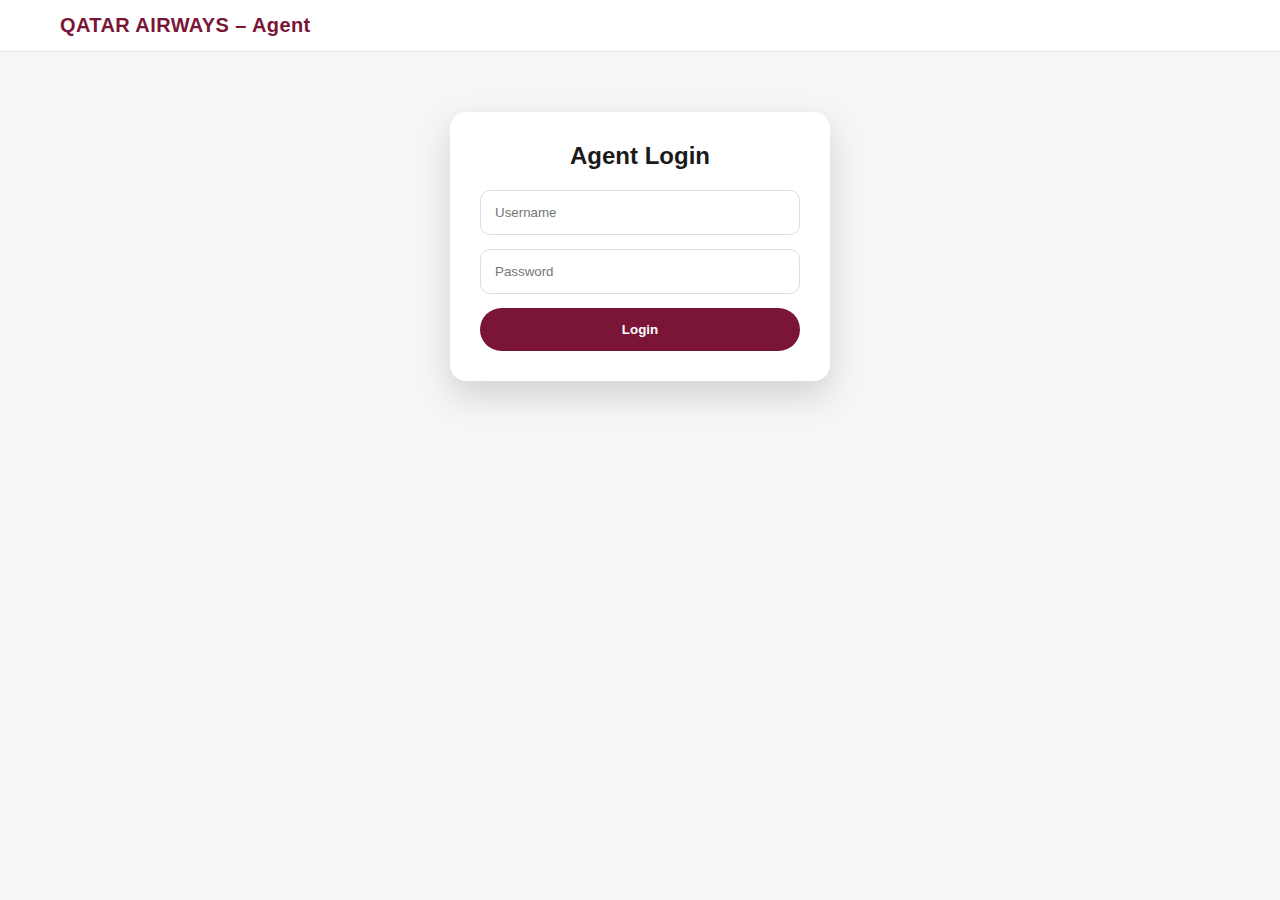
<file: frontend/admin.html>
<!DOCTYPE html>
<html lang="en">
<head>
  <meta charset="UTF-8" />
  <meta name="viewport" content="width=device-width, initial-scale=1.0" />
  <title>Agent Panel | QATAR AIRWAYS</title>
  <link rel="stylesheet" href="css/main.css" />
  <link rel="stylesheet" href="css/admin.css" />
</head>
<body>

<header class="header">
  <div class="nav-container">
    <div class="logo">QATAR AIRWAYS – Agent</div>
  </div>
</header>

<main class="admin-wrapper">
  <section class="login-card" id="loginBox">
    <h2>Agent Login</h2>
    <input id="user" placeholder="Username" />
    <input id="pass" type="password" placeholder="Password" />
    <button onclick="login()">Login</button>
  </section>

  <section class="admin-card hidden" id="adminBox">
    <h2>Create / Edit Ticket</h2>

    <div class="grid">
      <input id="name" placeholder="Passenger Name" />
      <input id="ref" placeholder="Booking Reference" />
      <input id="ticket" placeholder="Ticket Number" />
      <input id="fare" placeholder="Fare Basis" />
      <input id="bag" placeholder="Baggage" />
    </div>

    <h3>Flight Segments</h3>
    <div class="grid">
      <input id="f1from" placeholder="From" />
      <input id="f1to" placeholder="To" />
      <input id="f1date" placeholder="Date & Time" />
      <input id="f1seat" placeholder="Seat" />
      <input id="f1class" placeholder="Class" />
    </div>

    <button onclick="saveTicket()">Save Demo Ticket</button>
  </section>
</main>

<script src="js/data.js"></script>
<script src="js/admin.js"></script>
</body>
</html>
</file>
<file: frontend/css/main.css>
*{box-sizing:border-box;margin:0;padding:0}
body{font-family:-apple-system,BlinkMacSystemFont,'Segoe UI',Roboto,Arial,sans-serif;background:#f4f6f8;color:#1a1a1a}
a{text-decoration:none;color:inherit}

.header{background:#ffffff;border-bottom:1px solid #e6e6e6}
.nav-container{max-width:1200px;margin:auto;padding:14px 20px;display:flex;align-items:center;justify-content:space-between}
.logo{font-size:20px;font-weight:700;color:#7a1537;letter-spacing:.4px}
.nav a{margin-left:24px;font-size:14px;color:#333;cursor:pointer}
.nav a:hover{color:#7a1537}

.hero {
  background: url('../assets/images/hero.jpg') center/cover no-repeat;
}

.hero{height:440px;background:url('../assets/images/hero.jpg') center/cover no-repeat;position:relative}
.hero-overlay{position:absolute;inset:0;background:linear-gradient(to right,rgba(0,0,0,.55),rgba(0,0,0,.15))}

.card-wrapper{max-width:1200px;margin:-110px auto 60px;padding:0 20px;position:relative;z-index:10}

.footer{text-align:center;padding:40px 0;font-size:11px;color:#777}
.agent-link{font-size:9px;color:#bbb;cursor:pointer}
.agent-link:hover{color:#7a1537}
</file>
<file: frontend/css/admin.css>
.admin-wrapper{max-width:900px;margin:60px auto;padding:0 20px}
.login-card,.admin-card{background:#fff;border-radius:16px;box-shadow:0 14px 34px rgba(0,0,0,.15);padding:30px}
.login-card{max-width:380px;margin:auto;text-align:center}
.login-card h2{margin-bottom:20px}
.login-card input{width:100%;padding:14px;margin-bottom:14px;border-radius:10px;border:1px solid #ddd}
.login-card button{width:100%;padding:14px;border-radius:999px;border:none;background:#7a1537;color:#fff;font-weight:600;cursor:pointer}

.admin-card h2{margin-bottom:20px}
.admin-card h3{margin:24px 0 12px}
.grid{display:grid;grid-template-columns:repeat(2,1fr);gap:16px}
.admin-card input{padding:14px;border-radius:10px;border:1px solid #ddd}
.admin-card button{margin-top:20px;padding:14px 34px;border-radius:999px;border:none;background:#7a1537;color:#fff;font-weight:600;cursor:pointer}
.hidden{display:none}
</file>
